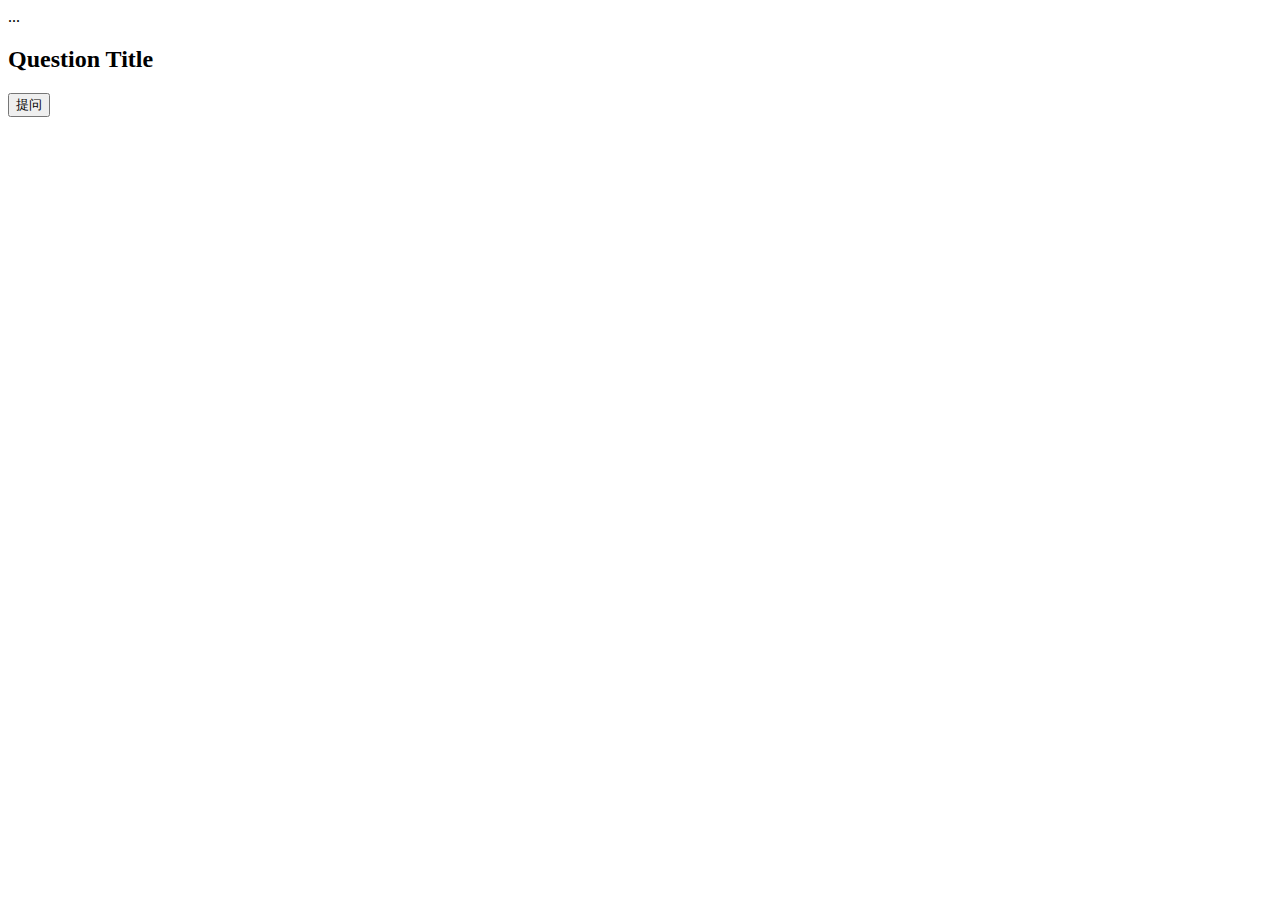
<file: src/main/resources/templates/index.html>
<!DOCTYPE html>
<html xmlns:th="http://www.thymeleaf.org">
<head lang="en">
    <title>首页</title>
    <meta name="description" content="首页"/>
    <meta th:replace="fragments/snipplets:: head">
</head>
<body>

<div th:replace="fragments/snipplets :: nav">...</div>

<div class="container">
    <div class="row">
        <h2>Question Title</h2>
        <a href="/questions/ask" class="ml-auto">
            <button type="button" class="btn btn-lg btn-outline-success">提问</button>
        </a>
    </div>
</div>

<div th:replace="fragments/snipplets:: footer"></div>

<script th:replace="fragments/snipplets:: script"></script>
<script>
</script>
</body>
</html>
</file>
